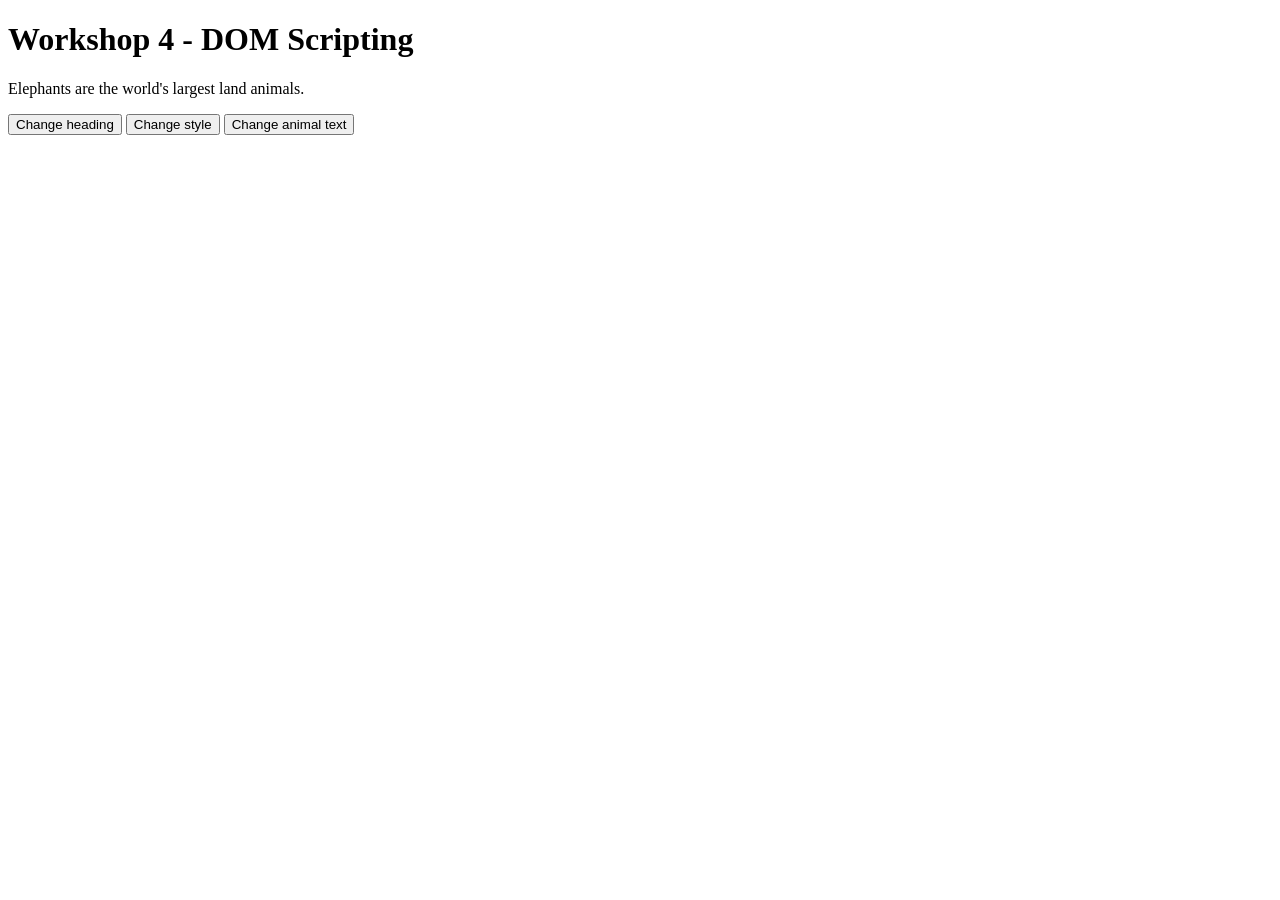
<file: Workshop4/index.html>
<!DOCTYPE html>
<html lang="en">
<head>
    <meta charset="UTF-8">
    <meta name="viewport" content="width=device-width, initial-scale=1.0">
    <title>Workshop 4 DOM</title>

    <link rel="stylesheet" href="style.css">
    <script src="script.js" defer></script>
</head>
<body>

    <h1 id="taskOneHeading">Workshop 4 - DOM Scripting</h1>

    <p id="animalText">
        Elephants are the world's largest land animals.
    </p>

    <button id="changeHeadingButton">Change heading</button>

    <button id="changeStyleButton">Change style</button>

    <button id="changeTextButton">Change animal text</button>

</body>
</html>
</file>
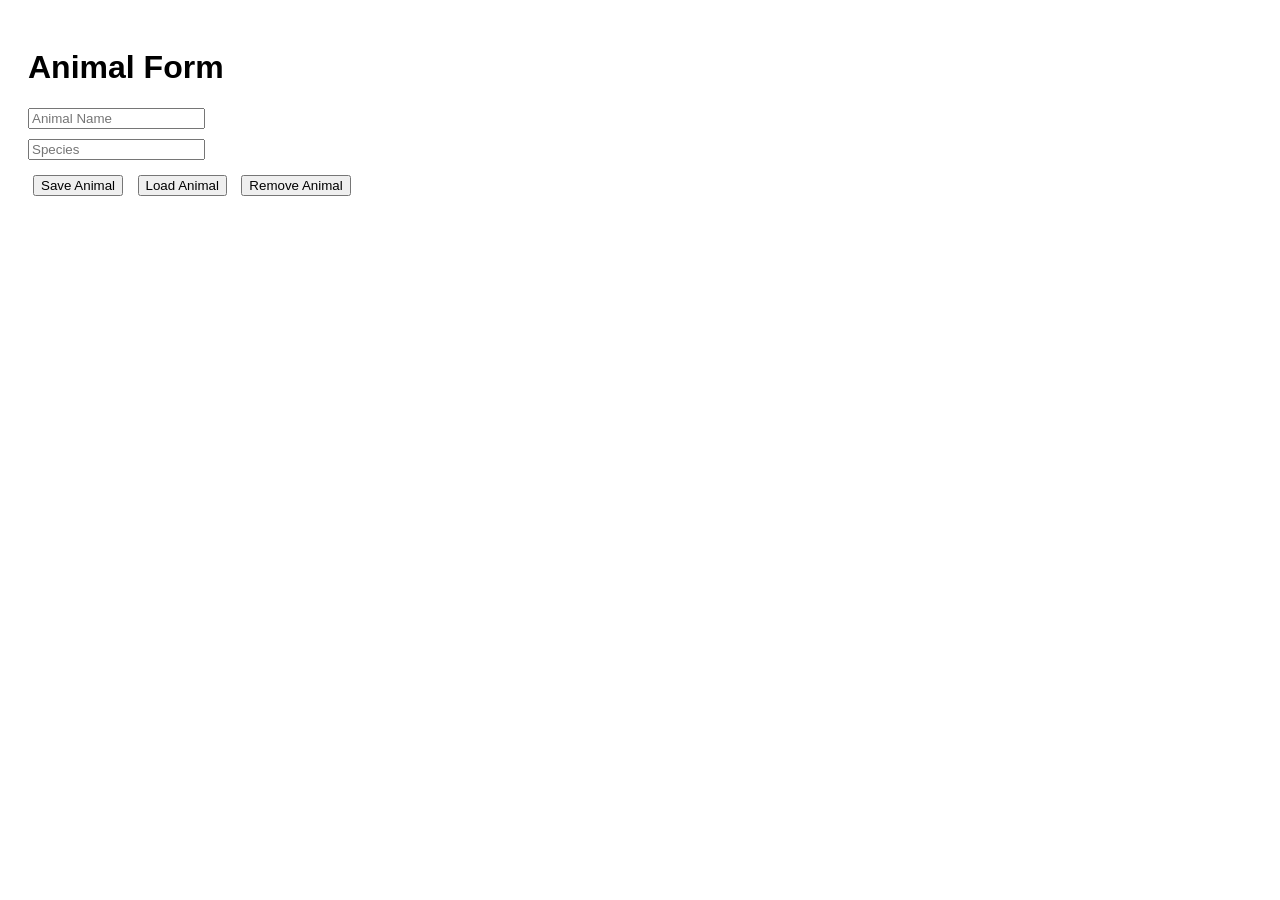
<file: WS05_Forms/index.html>
<!DOCTYPE html>
<html>
<head>
    <title>WS05 Forms</title>
    <link rel="stylesheet" href="style.css">
</head>
<body>

    <h1>Animal Form</h1>

    <input type="text" id="animalName" placeholder="Animal Name">

    <input type="text" id="animalSpecies" placeholder="Species">

    <button onclick="saveAnimal()">Save Animal</button>

    <button onclick="loadAnimal()">Load Animal</button>

    <button onclick="removeAnimal()">Remove Animal</button>

    <p id="result"></p>

    <script src="script.js"></script>

</body>
</html>
</file>
<file: Workshop4/style.css>
.highlight {
    color: red;
    font-weight: bold;
}

.animal-heading {
    color: green;
}

.image-highlight {
    border: 3px solid orange;
}
</file>
<file: WS05_Forms/style.css>
body {
    font-family: Arial, sans-serif;
    padding: 20px;
}

input {
    display: block;
    margin: 10px 0;
}

button {
    margin: 5px;
}
</file>
